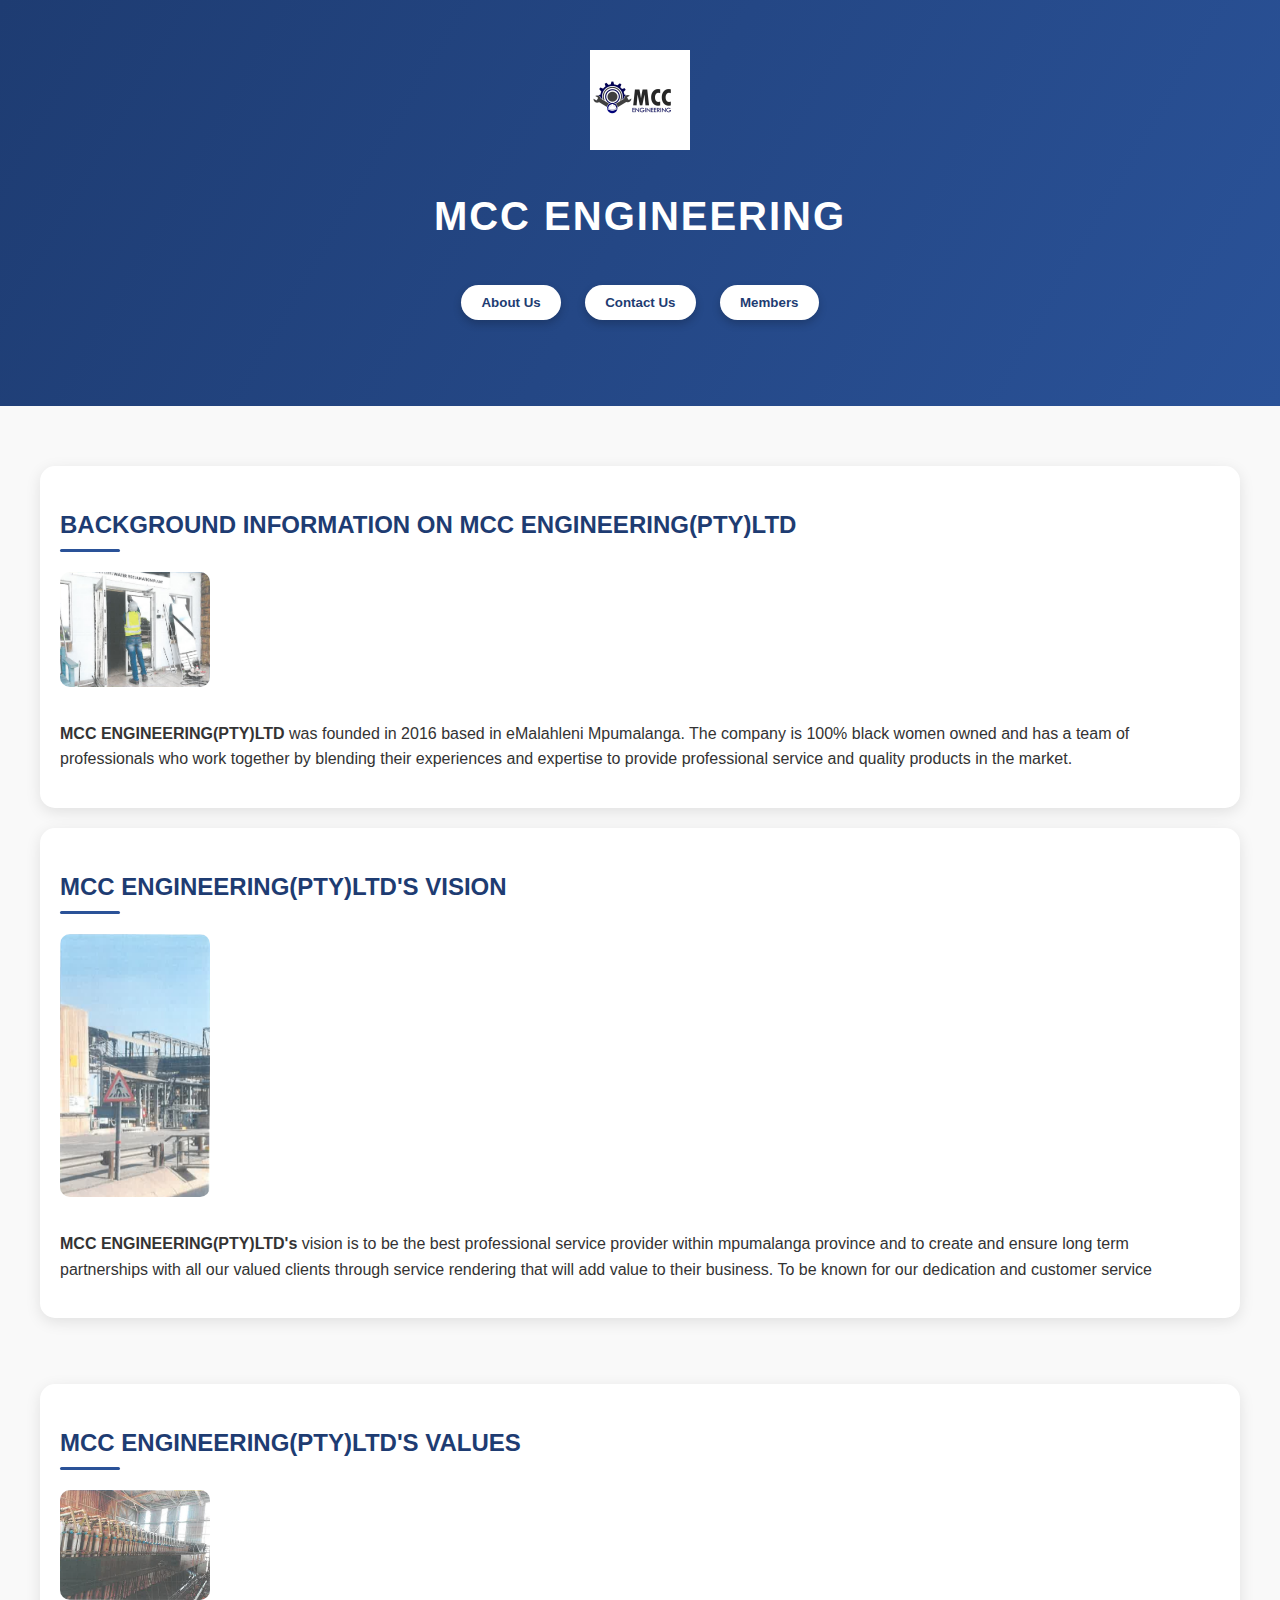
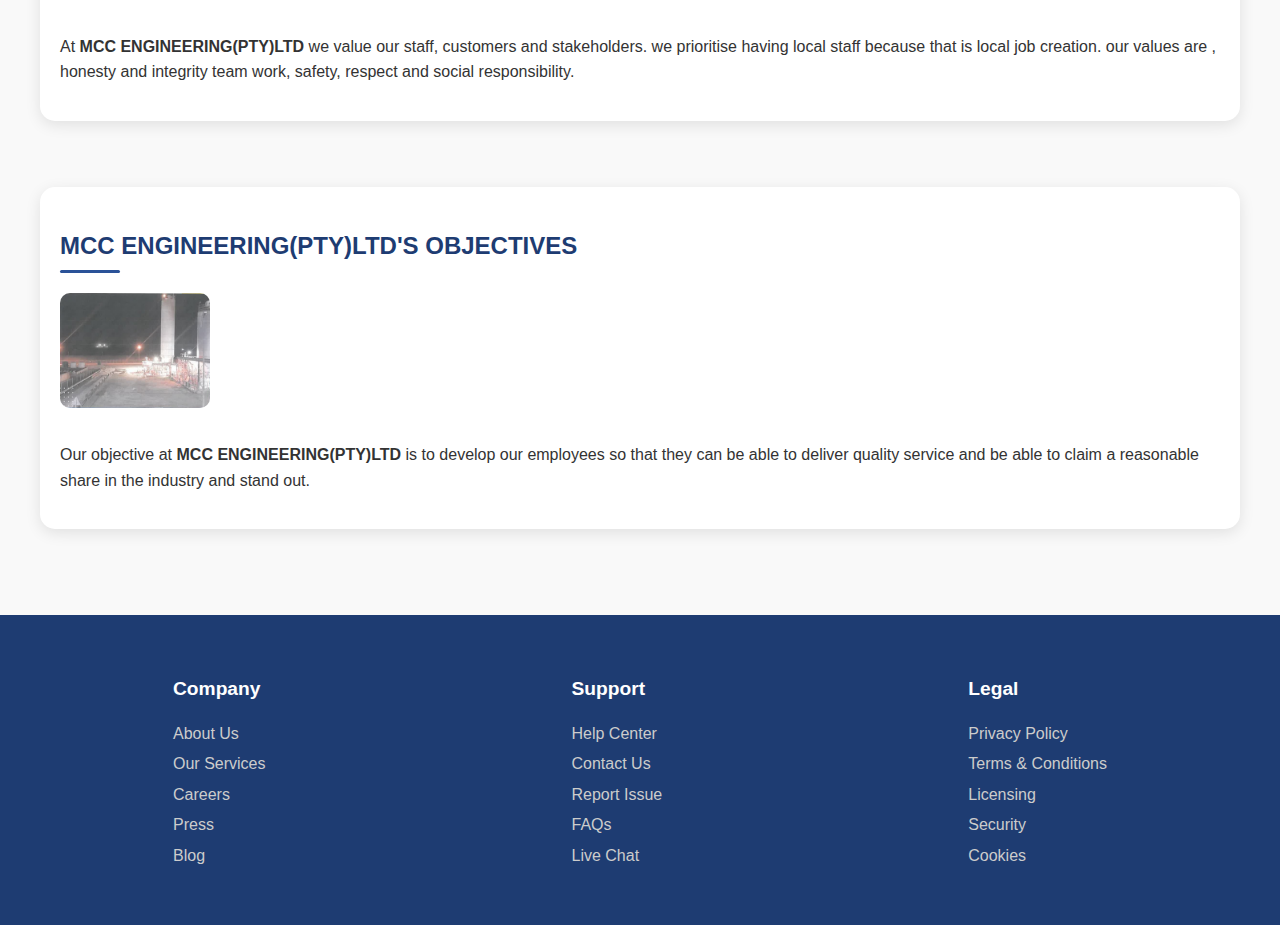
<file: index.html>
<!DOCTYPE html>
<html lang="en">
<head>
    <meta charset="UTF-8">
    <meta name="viewport" content="width=device-width, initial-scale=1.0">
    <title>Home Page</title>
    <link rel="stylesheet" href="style.css">
</head>
<body>
    <header>
        <img src="logo.jpg"alt="Mcc Logo" />
        <br>
        <h1>
            MCC Engineering
        </h1>
        <p>

        </p>
        <nav>
            <a href="aboutus.html"><button>About Us</button></a>
            <a href="contactus.html"><button>Contact Us</button></a>
            <a href="members.html"><button>Members</button></a>

        </nav>
        <br>
    </header>
    <main>
        <section class="information">

                <h2>Background information on MCC ENGINEERING(PTY)LTD </h2>
                 <img class="sec" src="intro.png" alt="Picture not found">
                 <br>
            <p><strong>MCC ENGINEERING(PTY)LTD</strong> was founded in
            2016 based in eMalahleni Mpumalanga. The company is 100% black 
            women owned and has a team of professionals who work together by 
            blending their experiences and expertise to provide
            professional service and quality products in the market.
            </p>
        </section>
        <section class="vision">
            <h2>MCC ENGINEERING(PTY)LTD's VISION </h2>
            <img class="sec" src="vision.png" alt="Picture not found">
            <br>
                <p><strong>MCC ENGINEERING(PTY)LTD's</strong> vision is to be the best professional service provider within mpumalanga
                     province and to create and ensure long term partnerships with
                      all our valued clients through service rendering that will add value
                       to their business.
                To be known for our dedication and customer service
                </p>
        </section>
        <br>
        <section class="values">
            <h2>MCC ENGINEERING(PTY)LTD's VALUES </h2>
             <img class="sec" src="values.png" alt="Picture not found">
             <br>
            <p>At <strong>MCC ENGINEERING(PTY)LTD</strong> we value our staff, customers and stakeholders.
                 we prioritise having local staff because that is local job creation.
                our values are , honesty and integrity team work, safety, respect and social
                 responsibility.
</p>
        </section>
        <br>
        <section class="objectives">
            <h2>MCC ENGINEERING(PTY)LTD's OBJECTIVES</h2>
             <img class="sec" src="objective.png" alt="Picture not found">
             <br>
            <p>Our objective at <strong>MCC ENGINEERING(PTY)LTD</strong> is to develop our employees so that they can be able to deliver quality service
                 and be able to claim a reasonable share in the industry and stand out.
                </p>
        </section>
    </main>
    <br>
    <footer>
    <div class="footer-box">
      <h3>Company</h3>
      <ul>
        <li><a href="aboutus.html">About Us</a></li>
        <li><a href="services.html">Our Services</a></li>
        <li><a href="career.html">Careers</a></li>
        <li><a href="#">Press</a></li>
        <li><a href="#">Blog</a></li>
      </ul>
    </div>
    <div class="footer-box">
      <h3>Support</h3>
      <ul>
        <li><a href="#">Help Center</a></li>
        <li><a href="#">Contact Us</a></li>
        <li><a href="#">Report Issue</a></li>
        <li><a href="#">FAQs</a></li>
        <li><a href="liveChat.html">Live Chat</a></li>
      </ul>
    </div>
    <div class="footer-box">
      <h3>Legal</h3>
      <ul>
        <li><a href="#">Privacy Policy</a></li>
        <li><a href="#">Terms & Conditions</a></li>
        <li><a href="#">Licensing</a></li>
        <li><a href="#">Security</a></li>
        <li><a href="#">Cookies</a></li>
      </ul>
    </div>
  </footer>
</body>

</html>
</file>
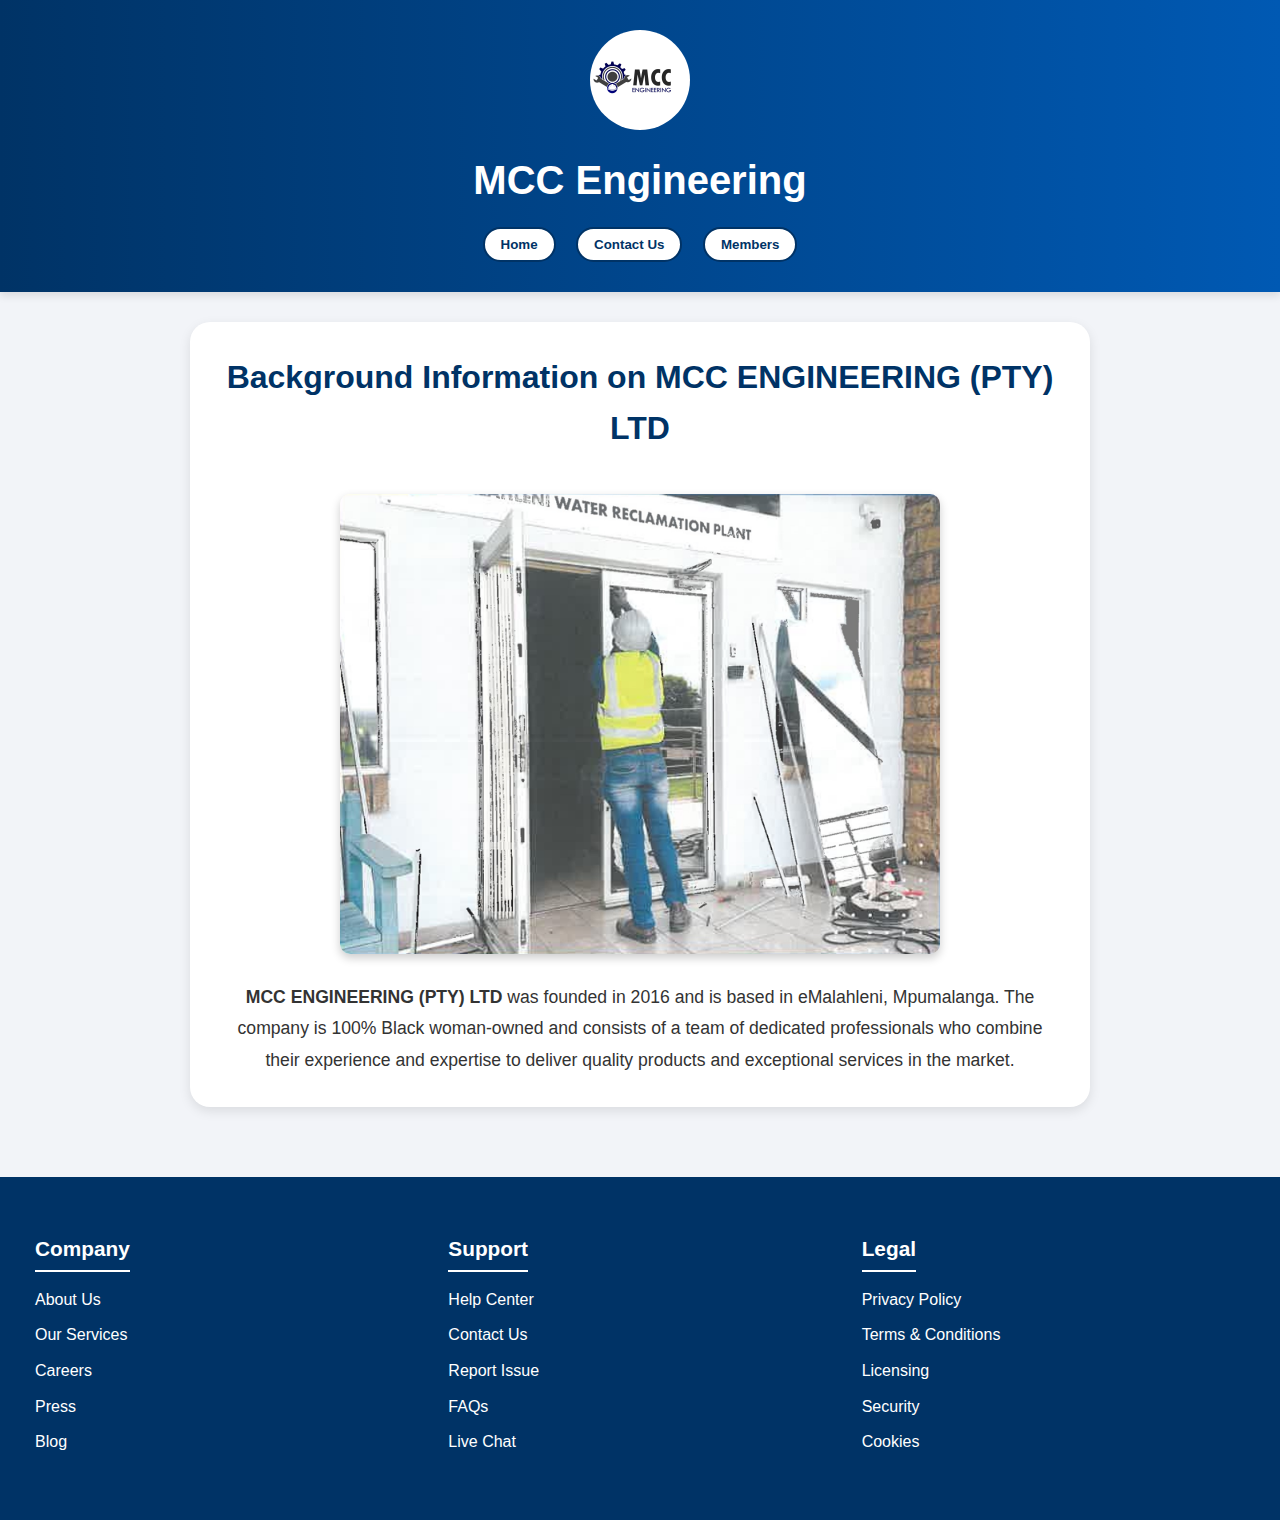
<file: aboutus.html>
<!DOCTYPE html>
<html lang="en">
<head>
    <meta charset="UTF-8" />
    <meta name="viewport" content="width=device-width, initial-scale=1.0"/>
    <title>About Us - MCC Engineering</title>
    <link rel="stylesheet" href="aboutus.css"> 
</head>
<body>

    <header>
        <a href="frontpage.html"><img src="logo.jpg" alt="MCC Logo" /></a>
        <h1>MCC Engineering</h1>

        <nav>
            <a href="index.html"><button>Home</button></a>
            <a href="contactus.html"><button>Contact Us</button></a>
            <a href="members.html"><button>Members</button></a>
        </nav>
    </header>

    <main>
        <section class="information">
            <h2>Background Information on MCC ENGINEERING (PTY) LTD</h2>
            <img class="sec" src="intro.png" alt="Intro Image" />

            <p><strong>MCC ENGINEERING (PTY) LTD</strong> was founded in 2016 and is based in eMalahleni, Mpumalanga. 
            The company is 100% Black woman-owned and consists of a team of dedicated professionals who combine their 
            experience and expertise to deliver quality products and exceptional services in the market.</p>
        </section>
    </main>

    <footer>
        <div class="footer-box">
            <h3>Company</h3>
            <ul>
                <li><a href="#">About Us</a></li>
                <li><a href="services.html">Our Services</a></li>
                <li><a href="career.html">Careers</a></li>
                <li><a href="#">Press</a></li>
                <li><a href="#">Blog</a></li>
            </ul>
        </div>

        <div class="footer-box">
            <h3>Support</h3>
            <ul>
                <li><a href="#">Help Center</a></li>
                <li><a href="contactus.html">Contact Us</a></li>
                <li><a href="#">Report Issue</a></li>
                <li><a href="#">FAQs</a></li>
                <li><a href="liveChat.html">Live Chat</a></li>
            </ul>
        </div>

        <div class="footer-box">
            <h3>Legal</h3>
            <ul>
                <li><a href="#">Privacy Policy</a></li>
                <li><a href="#">Terms & Conditions</a></li>
                <li><a href="#">Licensing</a></li>
                <li><a href="#">Security</a></li>
                <li><a href="#">Cookies</a></li>
            </ul>
        </div>
    </footer>

</body>
</html>
</file>
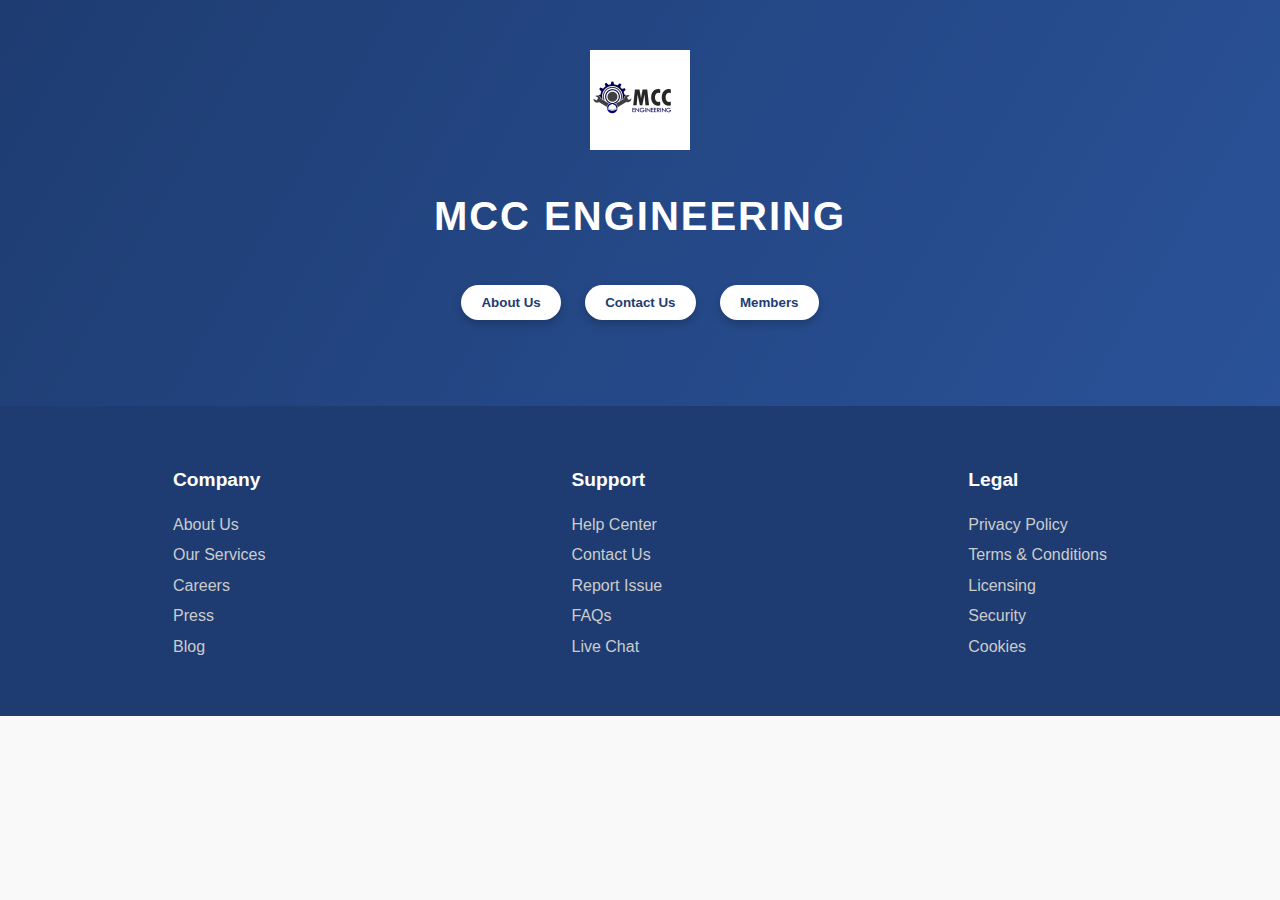
<file: career.html>
<!DOCTYPE html>
<html lang="en">
<head>
    <meta charset="UTF-8">
    <meta name="viewport" content="width=device-width, initial-scale=1.0">
    <title>Career</title>
    <link rel="stylesheet" href="style.css">
</head>
<body>
    <header>
        <img src="logo.jpg"alt="Mcc Logo" />
        <br>
        <h1>
            MCC Engineering
        </h1>
        <p>

        </p>
        <nav>
            <a href="aboutus.html"><button>About Us</button></a>
            <a href="contactus.html"><button>Contact Us</button></a>
            <a href="members.html"><button>Members</button></a>

        </nav>
        <br>
    </header>
    
    <footer>
    <div class="footer-box">
      <h3>Company</h3>
      <ul>
        <li><a href="aboutus.html">About Us</a></li>
        <li><a href="services.html">Our Services</a></li>
        <li><a href="career.html">Careers</a></li>
        <li><a href="#">Press</a></li>
        <li><a href="#">Blog</a></li>
      </ul>
    </div>
    <div class="footer-box">
      <h3>Support</h3>
      <ul>
        <li><a href="#">Help Center</a></li>
        <li><a href="#">Contact Us</a></li>
        <li><a href="#">Report Issue</a></li>
        <li><a href="#">FAQs</a></li>
        <li><a href="liveChat.html">Live Chat</a></li>
      </ul>
    </div>
    <div class="footer-box">
      <h3>Legal</h3>
      <ul>
        <li><a href="#">Privacy Policy</a></li>
        <li><a href="#">Terms & Conditions</a></li>
        <li><a href="#">Licensing</a></li>
        <li><a href="#">Security</a></li>
        <li><a href="#">Cookies</a></li>
      </ul>
    </div>
  </footer>
</body>
</html>
</file>
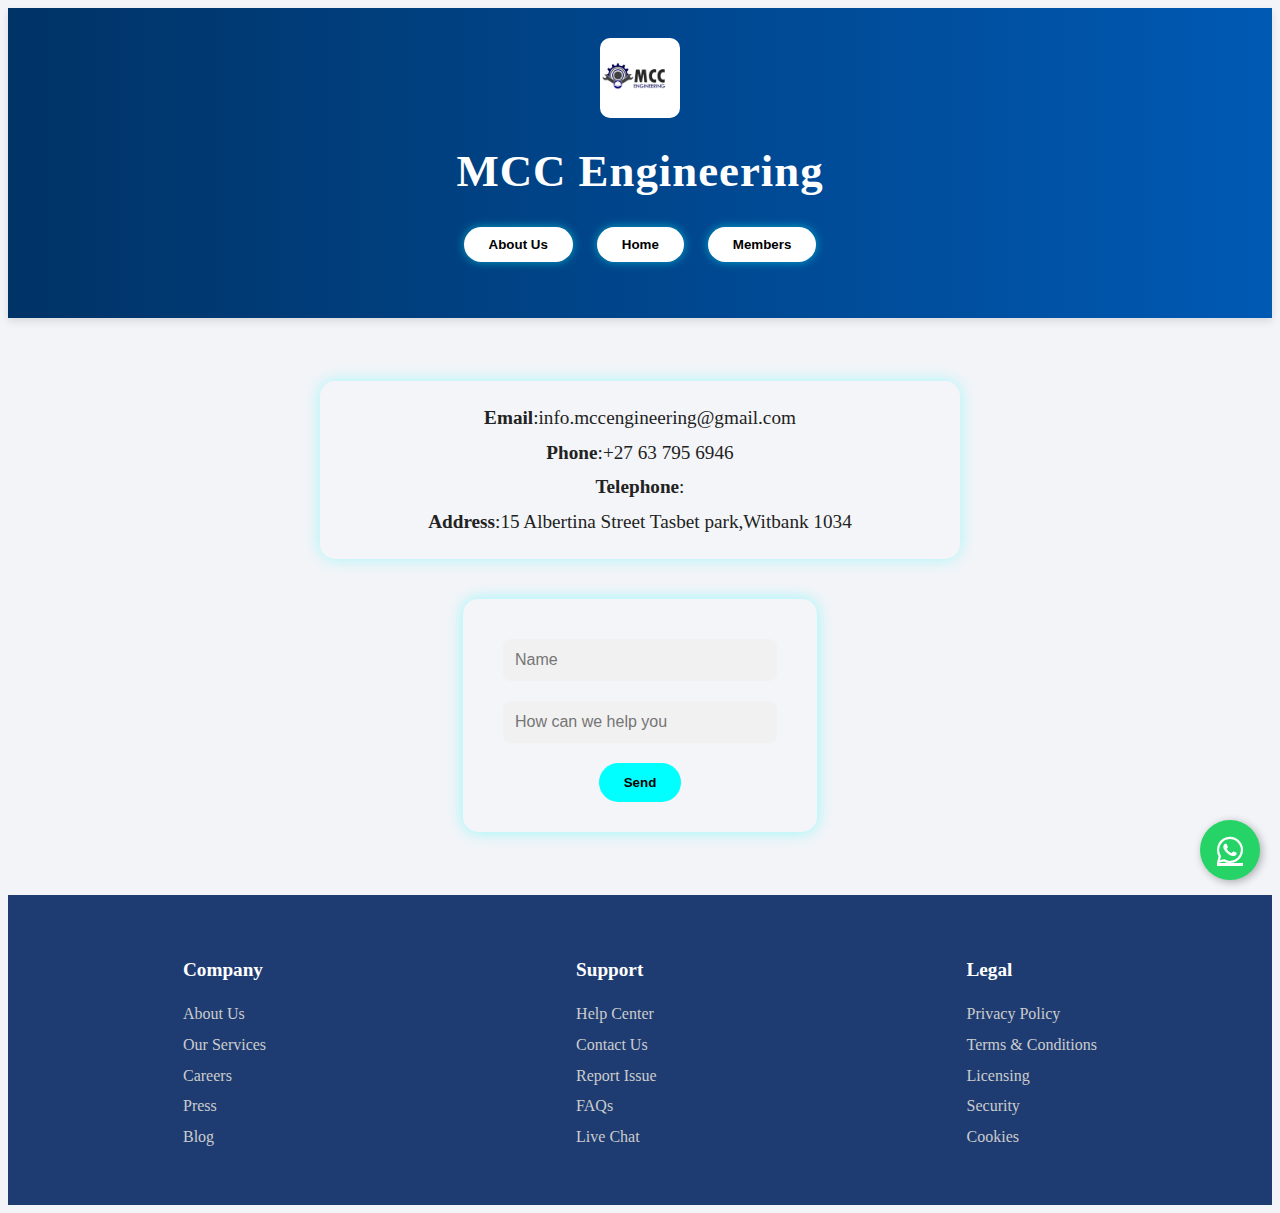
<file: contactus.html>
<!DOCTYPE html>
<html lang="en">
<head>
    <meta charset="UTF-8">
    <meta name="viewport" content="width=device-width, initial-scale=1.0">
    <title>Contact Us</title>
    <link rel="stylesheet" href="contact.css">

    <link rel="stylesheet" href="https://cdnjs.cloudflare.com/ajax/libs/font-awesome/6.5.0/css/all.min.css">
</head>
<body>
    <header>
       <a href="frontpage.html"> <img src="logo.jpg" alt="Mcc Logo"/></a>
        <br>
        <h1>
            MCC Engineering
        </h1>
        <p>

        </p>
        <nav>
            <a href="aboutus.html"><button>About Us</button></a>
            <a href="index.html"><button>Home</button></a>
            <a href="members.html"><button>Members</button></a>

        </nav>
        <br>

    </header>

        <main>
            <section class="contact_info">
                <p>
                    
                    <strong>Email</strong>:info.mccengineering@gmail.com
                    <br>
                   <strong>Phone</strong>:+27 63 795 6946
                    <br>
                    <strong>Telephone</strong>:
                    <br>
                    <strong>Address</strong>:15 Albertina Street Tasbet park,Witbank 1034
                </p>
            </section>
            <section class="send_message">
                <form action=""  method="post">
                    <input type="text" name="nam" id="nam" placeholder="Name" required/>
                    <br>
                    <input type="text" name="message" id="message" placeholder="How can we help you" required />
                    <br>
                    <button onsubmit="">Send</button>
                </form>
                <br>
                <a href="https://wa.me/27637956946?text=Hello%20I%20want%20to%20know%20more" 
                  class="whatsapp-float" 
                  target="_blank">
                  <i class="fab fa-whatsapp"></i>
                  
                </a>
            </section>
        </main>
    <footer>
    <div class="footer-box">
      <h3>Company</h3>
      <ul>
        <li><a href="aboutus.html">About Us</a></li>
        <li><a href="services.html">Our Services</a></li>
        <li><a href="career.html">Careers</a></li>
        <li><a href="#">Press</a></li>
        <li><a href="#">Blog</a></li>
      </ul>
    </div>
    <div class="footer-box">
      <h3>Support</h3>
      <ul>
        <li><a href="#">Help Center</a></li>
        <li><a href="contactus.html">Contact Us</a></li>
        <li><a href="#">Report Issue</a></li>
        <li><a href="#">FAQs</a></li>
        <li><a href="liveChat.html">Live Chat</a></li>
      </ul>
    </div>
    <div class="footer-box">
      <h3>Legal</h3>
      <ul>
        <li><a href="#">Privacy Policy</a></li>
        <li><a href="#">Terms & Conditions</a></li>
        <li><a href="#">Licensing</a></li>
        <li><a href="#">Security</a></li>
        <li><a href="#">Cookies</a></li>
      </ul>
    </div>
  </footer>
</body>

</html>
</file>
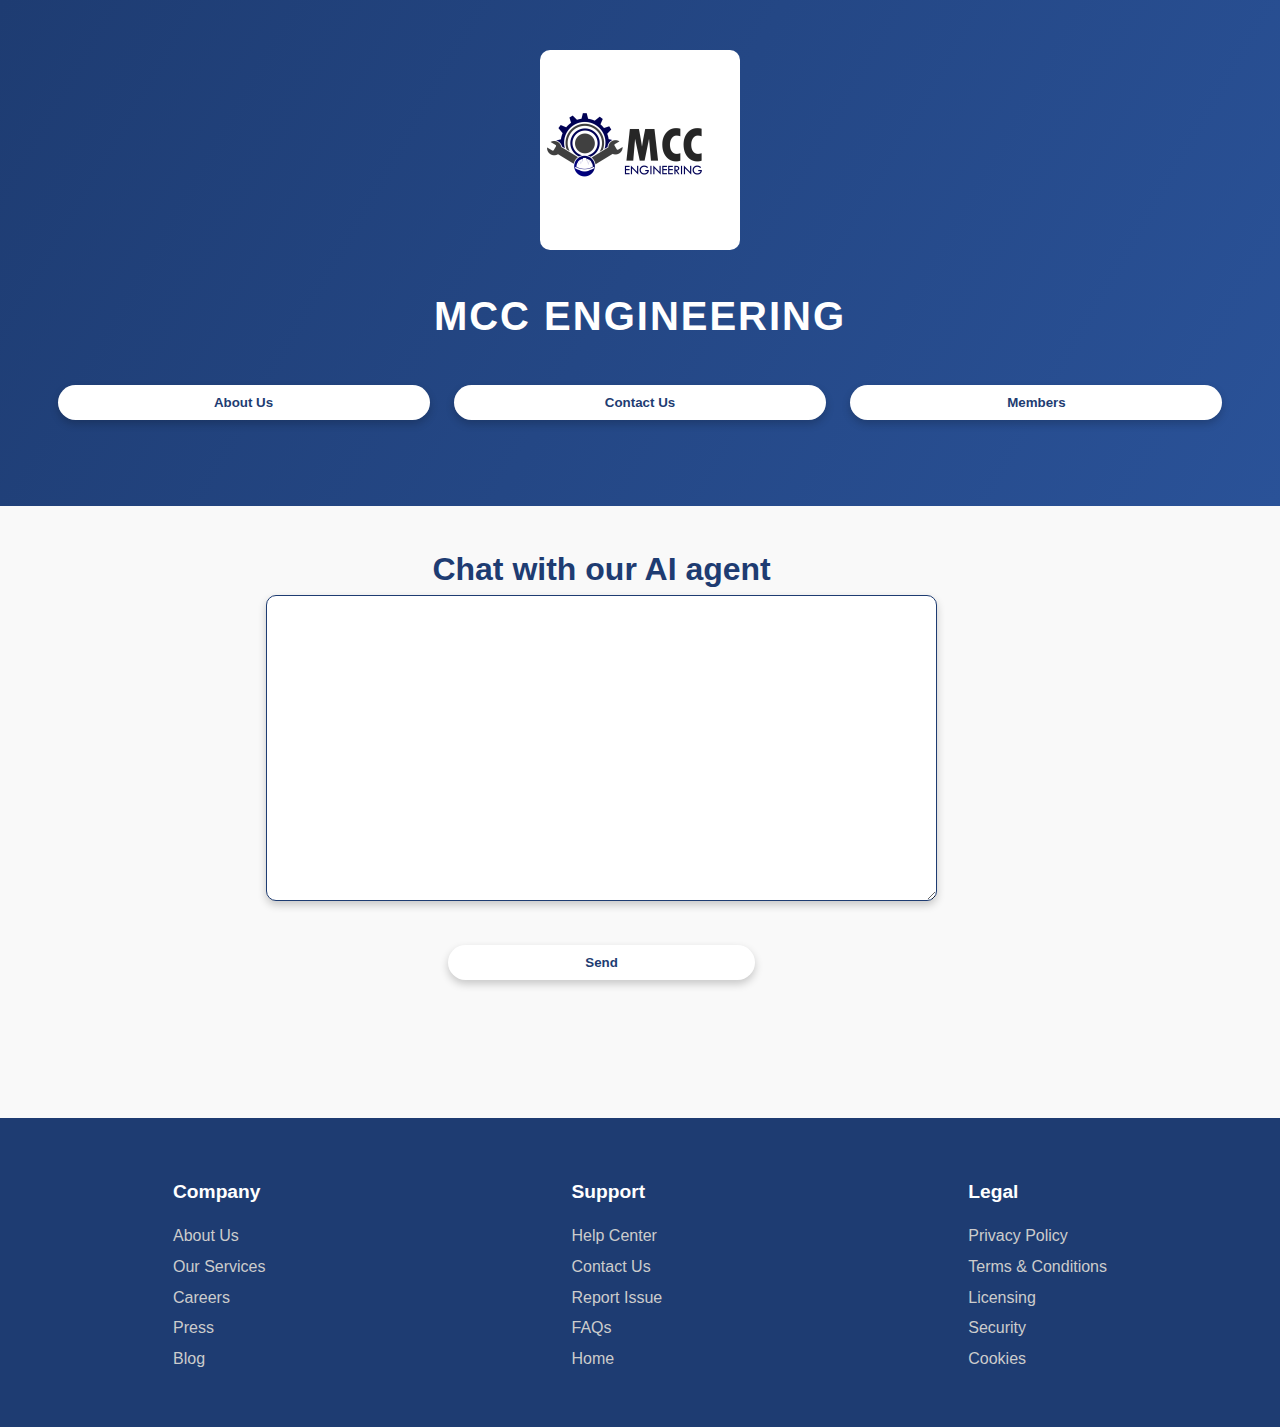
<file: liveChat.html>
<!DOCTYPE html>
<html lang="en">
<head>
    <meta charset="UTF-8">
    <meta name="viewport" content="width=device-width, initial-scale=1.0">
    <title>Live Chat</title>

    <link rel="stylesheet" href="liveChat.css">
</head>
<body>
    <header>
        <a href="index.html"><img src="logo.jpg"alt="Mcc Logo" /></a>
        <br>
        <h1>
            MCC Engineering
        </h1>
        <p>

        </p>
        <nav>
            <a href="aboutus.html"><button>About Us</button></a>
            <a href="contactus.html"><button>Contact Us</button></a>
            <a href="members.html"><button>Members</button></a>

        </nav>
        <br>
    </header>
        <form action="">
            <legend>Chat with our AI agent</legend>
            <textarea name="text" id="text"></textarea>
            <br>
            <br>
            <button class="send" onclick="">Send</button>

        </form>
        <div id="response">
          
        </div>
    <footer>
    <div class="footer-box">
      <h3>Company</h3>
      <ul>
        <li><a href="aboutus.html">About Us</a></li>
        <li><a href="services.html">Our Services</a></li>
        <li><a href="career.html">Careers</a></li>
        <li><a href="#">Press</a></li>
        <li><a href="#">Blog</a></li>
      </ul>
    </div>
    <div class="footer-box">
      <h3>Support</h3>
      <ul>
        <li><a href="#">Help Center</a></li>
        <li><a href="contactus.html">Contact Us</a></li>
        <li><a href="#">Report Issue</a></li>
        <li><a href="#">FAQs</a></li>
        <li><a href="index.html">Home</a></li>
      </ul>
    </div>
    <div class="footer-box">
      <h3>Legal</h3>
      <ul>
        <li><a href="#">Privacy Policy</a></li>
        <li><a href="#">Terms & Conditions</a></li>
        <li><a href="#">Licensing</a></li>
        <li><a href="#">Security</a></li>
        <li><a href="#">Cookies</a></li>
      </ul>
    </div>
  </footer>
    
</body>

</html>
</file>
<file: style.css>
/* General Styles */
body {
    margin: 0;
    font-family: 'Poppins', sans-serif;
    background: #f9f9f9;
    color: #333;
    line-height: 1.6;
    overflow-x: hidden;
}

/* Header */
header {
    background: linear-gradient(120deg, #1e3c72, #2a5298);
    color: #fff;
    text-align: center;
    padding: 50px 20px;
    position: relative;
    animation: fadeIn 1.5s ease-in-out;
}

header img {
    width: 100px;
    animation: floatLogo 4s ease-in-out infinite;
}

header h1 {
    font-size: 2.5rem;
    letter-spacing: 2px;
    text-transform: uppercase;
    animation: slideIn 1.5s ease-in-out;
}

header p {
    font-size: 1.2rem;
    margin-top: 10px;
    color: #dcdcdc;
}

/* Navigation Buttons */
nav button {
    background: #fff;
    color: #1e3c72;
    border: none;
    padding: 10px 20px;
    margin: 10px;
    border-radius: 30px;
    font-weight: bold;
    transition: all 0.3s ease-in-out;
    cursor: pointer;
    box-shadow: 0 4px 8px rgba(0, 0, 0, 0.2);
}

nav button:hover {
    background: #2a5298;
    color: #fff;
    transform: scale(1.1);
}

/* Sections */
main {
    padding: 40px 20px;
    max-width: 1200px;
    margin: auto;
}

section {
    background: #fff;
    padding: 20px;
    margin: 20px 0;
    border-radius: 15px;
    box-shadow: 0 4px 15px rgba(0, 0, 0, 0.1);
    transition: transform 0.3s ease-in-out;
    animation: fadeUp 1.2s ease-in-out;
}

section:hover {
    transform: translateY(-5px);
}

section h2 {
    text-transform: uppercase;
    color: #1e3c72;
    margin-bottom: 10px;
    position: relative;
}

section h2::after {
    content: '';
    display: block;
    width: 60px;
    height: 3px;
    background: #2a5298;
    margin-top: 5px;
    border-radius: 2px;
    animation: slideBar 2s infinite alternate;
}

section img.sec {
    width: 150px;
    border-radius: 10px;
    margin: 10px 0;
    transition: transform 0.4s ease-in-out;
}

section img.sec:hover {
    transform: scale(1.05);
}

/* Footer */
footer {
    display: flex;
    justify-content: space-around;
    flex-wrap: wrap;
    background: #1e3c72;
    color: #fff;
    padding: 40px 20px;
    text-align: left;
}

footer h3 {
    font-size: 1.2rem;
    margin-bottom: 10px;
}

footer ul {
    list-style: none;
    padding: 0;
}

footer ul li {
    margin: 5px 0;
}

footer ul li a {
    color: #ccc;
    text-decoration: none;
    transition: color 0.3s ease-in-out;
}

footer ul li a:hover {
    color: #fff;
}

/* Animations */
@keyframes fadeIn {
    from { opacity: 0; transform: translateY(-30px); }
    to { opacity: 1; transform: translateY(0); }
}

@keyframes fadeUp {
    from { opacity: 0; transform: translateY(20px); }
    to { opacity: 1; transform: translateY(0); }
}

@keyframes slideIn {
    from { opacity: 0; transform: translateX(-100px); }
    to { opacity: 1; transform: translateX(0); }
}

@keyframes floatLogo {
    0%, 100% { transform: translateY(0); }
    50% { transform: translateY(-10px); }
}

@keyframes slideBar {
    from { width: 30px; }
    to { width: 60px; }
}
</file>
<file: contact.css>
/* Import Google Font */
@import url('https://fonts.googleapis.com/css2?family=Poppins:wght@300;400;600&display=swap');

body {
    background: #f2f4f8;
  color: #222;
  line-height: 1.6;
}

/* Header */
header {
    /*background: rgba(0, 0, 0, 0.7);
    padding: 40px 20px;
    text-align: center;
    animation: fadeInDown 1s ease-in-out;*/
    background: linear-gradient(to right, #003366, #0059b3);
  color: whitesmoke;
  text-align: center;
  padding: 30px 10px;
  box-shadow: 0 4px 8px rgba(0,0,0,0.1);
  
}

header img {
    width: 80px;
    border-radius: 10px;
    animation: float 4s ease-in-out infinite;
}

header h1 {
    font-size: 2.8rem;
    letter-spacing: 1px;
    margin: 10px 0;
    animation: slideInLeft 1s ease-in-out;
    color: white;
}

nav {
    margin-top: 20px;
}

nav button {
    background: white;
    color: #000;
    border: none;
    padding: 10px 25px;
    margin: 0 10px;
    border-radius: 25px;
    font-weight: bold;
    cursor: pointer;
    transition: 0.3s ease;
    box-shadow: 0 0 10px #00ffff80;
}

nav button:hover {
    background: linear-gradient(to right, #003366, #0059b3);
    color: white;
    transform: scale(1.05);
}

/* Main */
main {
    background: #f2f4f8;
  color: #222;
  line-height: 1.6;
  margin-top: 5%;
  margin-bottom: 5%;
  
}

.contact_info p {
    font-size: 1.2rem;
    text-align: center;
    max-width: 600px;
    margin: auto;
    line-height: 1.8;
    background-color: rgba(255, 255, 255, 0.1);
    padding: 20px;
    border-radius: 15px;
    box-shadow: 0 0 15px #00ffff50;
    animation: fadeIn 2s ease-in-out;
}

/* Form Section */
.send_message {
    margin-top: 40px;
    text-align: center;
}

.send_message form {
    display: inline-block;
    padding: 30px;
    background: rgba(255, 255, 255, 0.1);
    border-radius: 15px;
    box-shadow: 0 0 15px #00ffff60;
    animation: fadeIn 2s ease-in-out;
}

.send_message input {
    width: 250px;
    padding: 12px;
    margin: 10px;
    border: none;
    border-radius: 8px;
    outline: none;
    font-size: 1rem;
    background-color: #f1f1f1;
    color: #333;
    transition: 0.3s ease-in-out;
}

.send_message input:focus {
    background-color: #fff;
    box-shadow: 0 0 10px #00ffff80;
}

.send_message button {
    margin-top: 10px;
    padding: 12px 25px;
    background-color: #00ffff;
    border: none;
    border-radius: 25px;
    color: #000;
    font-weight: bold;
    cursor: pointer;
    transition: 0.3s ease;
}

.send_message button:hover {
    background-color: #fff;
    color: #000;
    transform: scale(1.05);
}

/* Footer */
footer {
    display: flex;
    justify-content: space-around;
    flex-wrap: wrap;
    background: #1e3c72;
    color: #fff;
    padding: 40px 20px;
    text-align: left;
}

footer h3 {
    font-size: 1.2rem;
    margin-bottom: 10px;
}

footer ul {
    list-style: none;
    padding: 0;
}

footer ul li {
    margin: 5px 0;
}

footer ul li a {
    color: #ccc;
    text-decoration: none;
    transition: color 0.3s ease-in-out;
}

footer ul li a:hover {
    color: #fff;
}

/* Animations */
@keyframes fadeInDown {
    from { opacity: 0; transform: translateY(-30px); }
    to { opacity: 1; transform: translateY(0); }
}

@keyframes fadeInUp {
    from { opacity: 0; transform: translateY(30px); }
    to { opacity: 1; transform: translateY(0); }
}

@keyframes slideInLeft {
    from { opacity: 0; transform: translateX(-100px); }
    to { opacity: 1; transform: translateX(0); }
}

@keyframes float {
    0%, 100% { transform: translateY(0); }
    50% { transform: translateY(-10px); }
}

@keyframes fadeIn {
    from { opacity: 0; }
    to { opacity: 1; }
}

/* Responsive */
@media (max-width: 768px) {
    nav button {
        margin-top: 10px;
    }

    .send_message input {
        width: 90%;
    }

    footer {
        flex-direction: column;
        text-align: center;
    }
}
/* Floating WhatsApp Button */
.whatsapp-float {
    position: fixed;
    width: 60px;
    height: 60px;
    bottom: 20px;
    right: 20px;
    background-color: #25d366;
    color: white;
    border-radius: 50%;
    text-align: center;
    font-size: 30px;
    box-shadow: 2px 2px 8px rgba(0,0,0,0.3);
    z-index: 100;
    display: flex;
    align-items: center;
    justify-content: center;
    transition: transform 0.3s ease-in-out;
    animation: pulse 2s infinite;
}

/* Hover Effect */
.whatsapp-float:hover {
    transform: scale(1.1) rotate(10deg);
    background-color: #20ba5a;
}

/* Icon inside */
.whatsapp-float i {
    line-height: 60px;
}

/* Pulse Animation */
@keyframes pulse {
    0% {
        box-shadow: 0 0 0 0 rgba(37, 211, 102, 0.7);
    }
    70% {
        box-shadow: 0 0 0 20px rgba(37, 211, 102, 0);
    }
    100% {
        box-shadow: 0 0 0 0 rgba(37, 211, 102, 0);
    }
}
</file>
<file: liveChat.css>
body {
    margin: 0;
    font-family: 'Poppins', sans-serif;
    background: #f9f9f9;
    color: #333;
    line-height: 1.6;
    overflow-x: hidden;
    
}

/* Header */
header {
    background: linear-gradient(120deg, #1e3c72, #2a5298);
    color: #fff;
    text-align: center;
    padding: 50px 20px;
    position: relative;
    animation: fadeIn 1.5s ease-in-out;
}

header img {
    width: 200px;
    animation: floatLogo 4s ease-in-out infinite;
    border-radius: 10px;
    
}

header h1 {
    font-size: 2.5rem;
    letter-spacing: 2px;
    text-transform: uppercase;
    animation: slideIn 1.5s ease-in-out;
}

header p {
    font-size: 1.2rem;
    margin-top: 10px;
    color: #dcdcdc;
}

/* Navigation Buttons */
nav button {
    background: #fff;
    color: #1e3c72;
    border: none;
    padding: 10px 20px;
    margin: 10px;
    border-radius: 30px;
    font-weight: bold;
    transition: all 0.3s ease-in-out;
    cursor: pointer;
    box-shadow: 0 4px 8px rgba(0, 0, 0, 0.2);
}

nav button:hover {
    background: #2a5298;
    color: #fff;
    transform: scale(1.1);
}
.send{
    background: #fff;
    color: #1e3c72;
    border: none;
    padding: 10px 20px;
    margin: 10px;
    border-radius: 30px;
    font-weight: bold;
    transition: all 0.3s ease-in-out;
    cursor: pointer;
    box-shadow: 0 4px 8px rgba(0, 0, 0, 0.2);
    animation: fadeIn 1.5s ease-in-out;
}
.send:hover{
    background: #2a5298;
    color: #fff;
    transform: scale(1.1);
}

form{
    width: 80%;
    text-align: center;
    color: black;
    margin-left: 7%;
    margin-top: 3%;
    margin-bottom: 10%;
    animation: fadeIn 1.5s ease-in-out;
}
legend{
    color: #1e3c72;
    font-size: xx-large;
    font-weight: bolder;
    font-family: 'Franklin Gothic Medium', 'Arial Narrow', Arial, sans-serif;
    animation: fadeIn 1.5s ease-in-out;
}
button{
    width: 30%;
    border-radius: 10px;
    animation: fadeIn 1.5s ease-in-out;

}
textarea{
    width:65%;
    height: 300px;
    border-radius: 10px;
    border-color: #1e3c72;
    box-shadow: 0 4px 8px rgba(0, 0, 0, 0.2); 
    animation: fadeIn 1.5s ease-in-out;
}

footer {
    display: flex;
    justify-content: space-around;
    flex-wrap: wrap;
    background: #1e3c72;
    color: #fff;
    padding: 40px 20px;
    text-align: left;
}

footer h3 {
    font-size: 1.2rem;
    margin-bottom: 10px;
}

footer ul {
    list-style: none;
    padding: 0;
}

footer ul li {
    margin: 5px 0;
}

footer ul li a {
    color: #ccc;
    text-decoration: none;
    transition: color 0.3s ease-in-out;
}

footer ul li a:hover {
    color: #fff;
}
@keyframes fadeIn {
    from { opacity: 0; transform: translateY(-30px); }
    to { opacity: 1; transform: translateY(0); }
}

@keyframes fadeUp {
    from { opacity: 0; transform: translateY(20px); }
    to { opacity: 1; transform: translateY(0); }
}

@keyframes slideIn {
    from { opacity: 0; transform: translateX(-100px); }
    to { opacity: 1; transform: translateX(0); }
}

@keyframes floatLogo {
    0%, 100% { transform: translateY(0); }
    50% { transform: translateY(-10px); }
}

@keyframes slideBar {
    from { width: 30px; }
    to { width: 60px; }
}
</file>
<file: aboutus.css>
/* General Reset */
* {
  margin: 0;
  padding: 0;
  box-sizing: border-box;
  font-family: "Segoe UI", Tahoma, Geneva, Verdana, sans-serif;
}

body {
  background: #f2f4f8;
  color: #222;
  line-height: 1.6;
}

/* Header Section */
header {
  background: linear-gradient(to right, #003366, #0059b3);
  color: #fff;
  text-align: center;
  padding: 30px 10px;
  box-shadow: 0 4px 8px rgba(0,0,0,0.1);
}

header img {
  width: 100px;
  height: auto;
  border-radius: 50%;
  margin-bottom: 10px;
  transition: transform 0.3s ease;
}

header img:hover {
  transform: scale(1.05);
}

header h1 {
  font-size: 2.5rem;
  margin-bottom: 10px;
}

/* Navigation Buttons */
nav {
  margin-top: 15px;
}

nav a {
  text-decoration: none;
  margin: 0 8px;
}

nav button {
  background-color: #ffffff;
  color: #003366;
  border: 2px solid #003366;
  padding: 8px 16px;
  border-radius: 20px;
  cursor: pointer;
  font-weight: bold;
  transition: all 0.3s ease;
}

nav button:hover {
  background-color: #0059b3;
  color: #fff;
  transform: scale(1.05);
}

/* Main Section */
main {
  padding: 30px 20px;
}

.information {
  background: #fff;
  padding: 30px;
  border-radius: 20px;
  box-shadow: 0 4px 12px rgba(0,0,0,0.1);
  text-align: center;
  max-width: 900px;
  margin: auto;
}

.information h2 {
  color: #003366;
  font-size: 2rem;
  margin-bottom: 20px;
}

.information p {
  font-size: 1.1rem;
  line-height: 1.8;
  color: #333;
}

.information img.sec {
  width: 90%;
  max-width: 600px;
  height: auto;
  border-radius: 10px;
  margin: 20px 0;
  box-shadow: 0 4px 10px rgba(0, 0, 0, 0.2);
}

/* Footer Section */
footer {
  display: flex;
  flex-wrap: wrap;
  justify-content: center;
  background: #003366;
  color: #fff;
  padding: 40px 20px;
  margin-top: 40px;
}

.footer-box {
  flex: 1 1 250px;
  margin: 15px;
}

.footer-box h3 {
  font-size: 1.3rem;
  margin-bottom: 15px;
  border-bottom: 2px solid #fff;
  display: inline-block;
  padding-bottom: 5px;
}

.footer-box ul {
  list-style: none;
}

.footer-box ul li {
  margin-bottom: 10px;
}

.footer-box ul li a {
  color: #fff;
  text-decoration: none;
  transition: color 0.3s ease;
}

.footer-box ul li a:hover {
  color: #66ccff;
  text-decoration: underline;
}

/* Responsive Design */
@media (max-width: 768px) {
  header h1 {
    font-size: 2rem;
  }

  nav button {
    margin: 5px 0;
    display: block;
    width: 90%;
    margin-left: auto;
    margin-right: auto;
  }

  .information {
    padding: 20px;
  }

  footer {
    flex-direction: column;
    align-items: center;
  }
}
</file>
